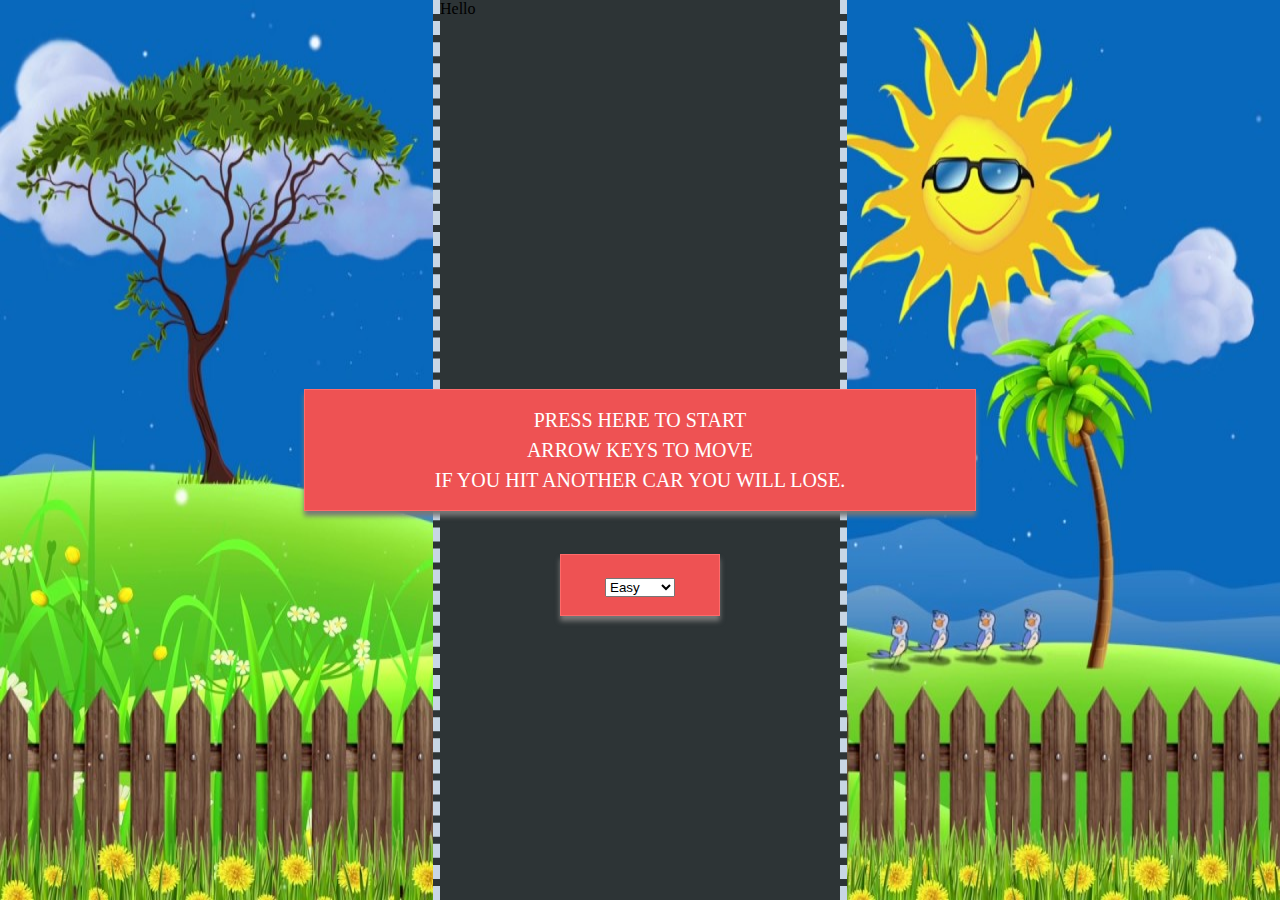
<file: index.html>
<!DOCTYPE html>
<html>
    <head>
        <title></title>
        <link rel="stylesheet" href="style.css"/>
    </head>
    <body>
        <div class="carGame">
            <div class="score">

            </div>

            <div class="startScreen">
                <p>Press here to start<br>
                   Arrow keys to move <br>
                   If you hit another car you will lose. 
                </p>
            </div>
            <div class="levelDiv">
                <select name="Level" id="level"> 
                 <option value="easy" selected>Easy</option> 
                 <option value="medium">Medium </option> 
                 <option value="hard">Hard</option> 
             </select> 
            </div>

            <div class="gameArea"> Hello </div>
        </div>

        <script src="script.js"></script>
    </body>
</html>
</file>
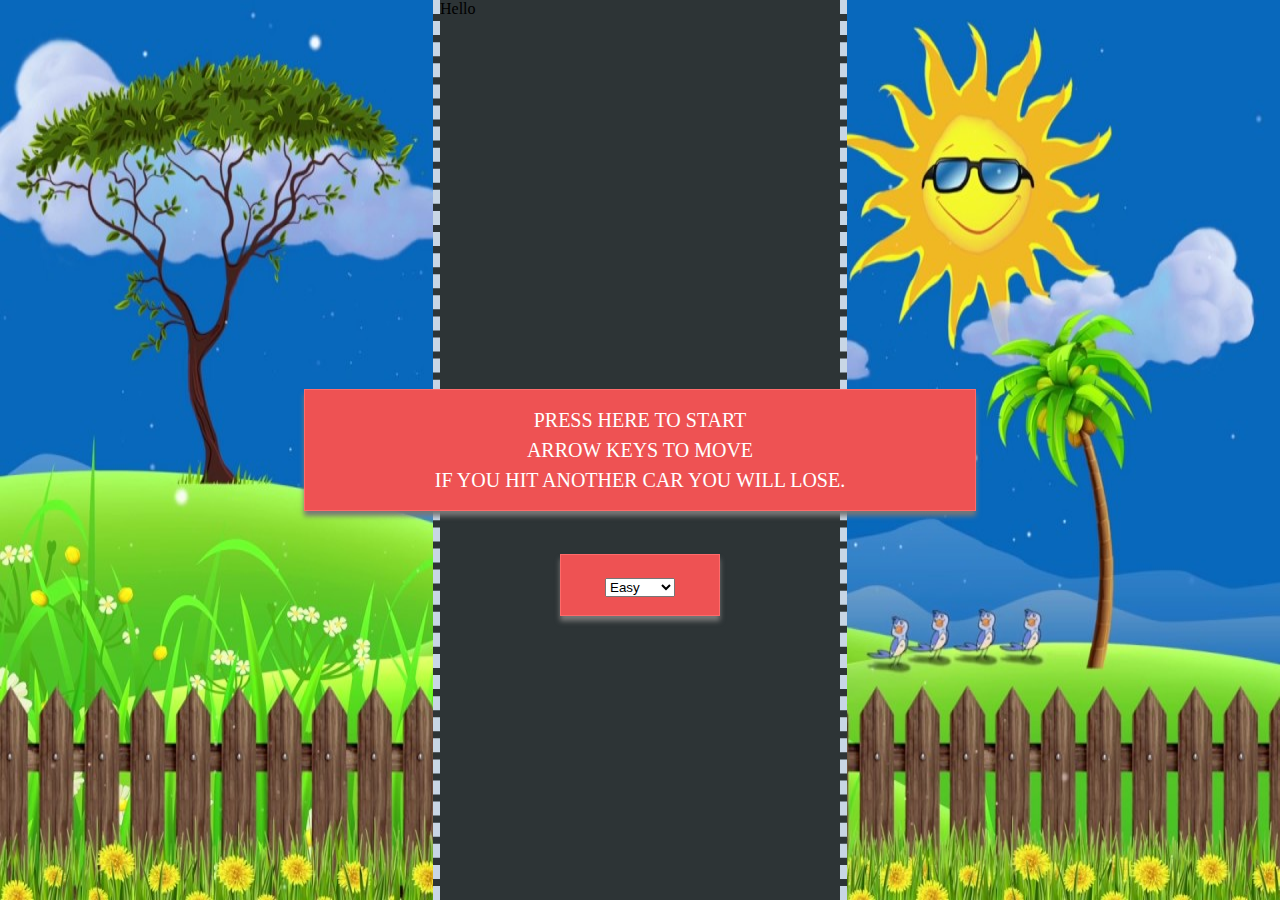
<file: game.html>
<!DOCTYPE html>
<html>
    <head>
        <title></title>
        <link rel="stylesheet" href="style.css"/>
    </head>
    <body>
        <div class="carGame">
            <div class="score">

            </div>

            <div class="startScreen">
                <p>Press here to start<br>
                   Arrow keys to move <br>
                   If you hit another car you will lose. 
                </p>
            </div>
            <div class="levelDiv">
                <select name="Level" id="level"> 
                 <option value="easy" selected>Easy</option> 
                 <option value="medium">Medium </option> 
                 <option value="hard">Hard</option> 
             </select> 
            </div>

            <div class="gameArea"> Hello </div>
        </div>

        <script src="script.js"></script>
    </body>
</html>
</file>
<file: style.css>
*{
    margin: 0; 
    padding:0;
}
.hide{
    display: none;
}

.car{
    width:50px;
    height:80px;            
    position: absolute;
    bottom:120px;
    background-image: url("./images/car_red.svg");
    background-repeat: no-repeat;
    background-size: 100% 100%;
}

.enemy{
    width:50px;
    height:80px;            
    position: absolute;
    bottom:120px;
    background-image: url("./images/car_blue.png");
    background-repeat: no-repeat;
    background-size: 100% 100%;
}
.carGame{
    width:100%;
    height:100%;
    background-image: url("./images/back2.jpg");
    background-repeat: no-repeat ;
    background-size: 100% 100% ;

}
.gameArea{
    width:400px;
    height:100vh;
    background:#2d3436;
    margin: auto;
    position: relative;
    overflow: hidden;
    border-right: 7px dashed #c8d6e5;
    border-left: 7px dashed #c8d6e5;
}

.lines{
    width: 10px;
    height:100px;
    background:white ;
    position: absolute;
    margin-left: 195px;
}

.score{
    position:absolute;
    top:15px;
    left:40px;
    background:#10ac84;
    width: 300px;
    line-height: 70px;
    text-align:center;
    color:white;
    font-size: 1.5em;
    font-family: fantasy;
    box-shadow: 0 5px 5px #777;
}

.startScreen{
    position: absolute;
    background-color: #ee5253;
    left: 50%;
    right: 50%;
    top: 50%;
    transform: translate(-50%,-50%);
    color:white;
    z-index: 1;
    text-align: center;
    border: 1px solid #ff6b6b;
    padding: 15px;
    margin: auto;
    width: 50%;
    cursor: pointer;
    letter-spacing: 5;
    font-size:20px;
    word-spacing: 3;
    line-height: 30px;
    text-transform: uppercase;
    box-shadow: 0 5px 5px #777;
}

.levelDiv{
    position: absolute;
    background-color: #ee5253;
    left: 50%;
    right: 50%;
    top: 65%;
    transform: translate(-50%,-50%);
    color:white;
    z-index: 1;
    text-align: center;
    border: 1px solid #ff6b6b;
    padding: 15px;
    margin: auto;
    width: 10%;
    letter-spacing: 5;
    font-size:20px;
    word-spacing: 3;
    line-height: 30px;
    text-transform: uppercase;
    box-shadow: 0 5px 5px #777;
}
</file>
